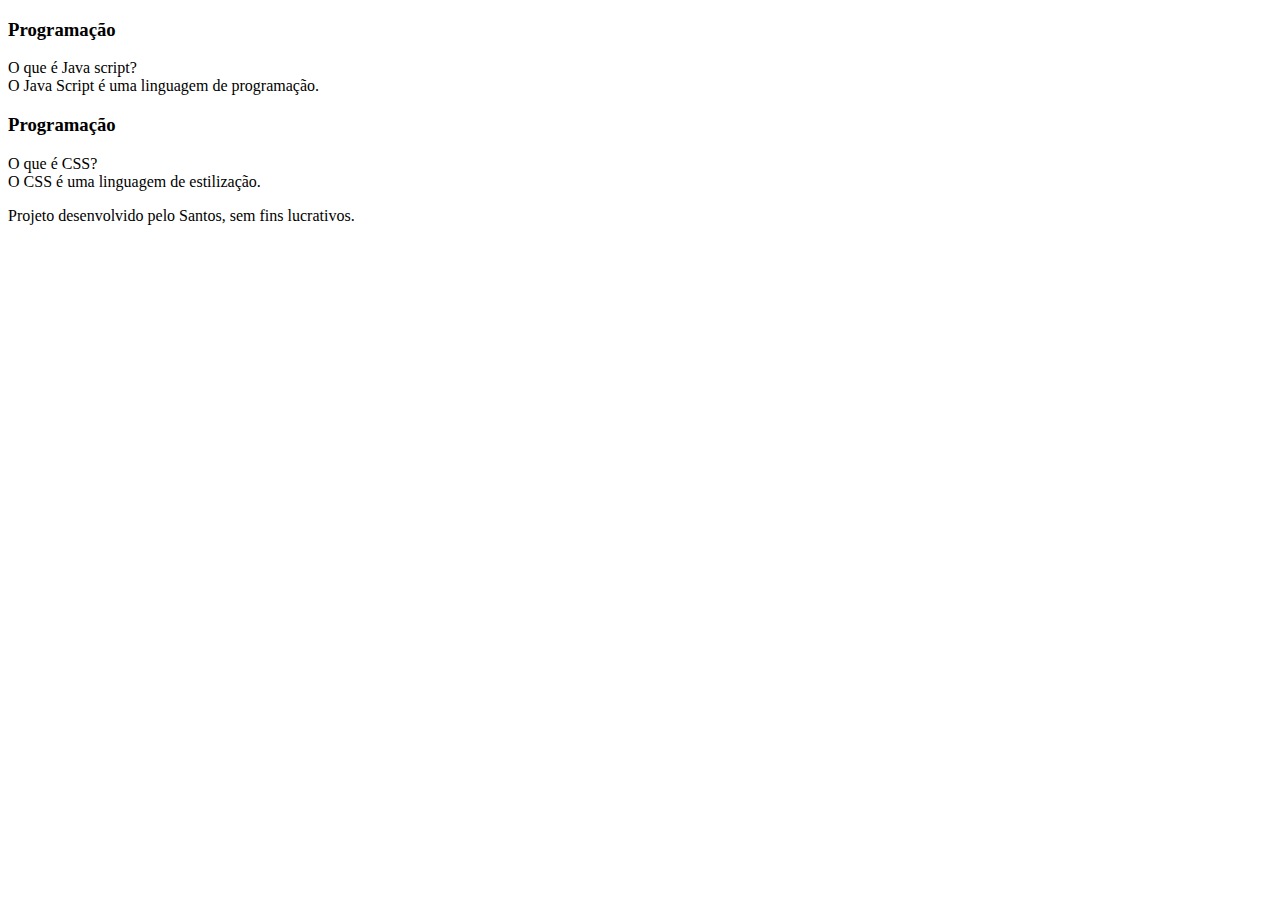
<file: FLASHCARD/index.html>
<!DOCTYPE html>
<html lang="pt-br">
<head>
    <meta charset="utf-8">
    <meta name="viewport" content="width=device-width, initial-scale=1.0">
    <title>Flashcard</title>
    </head>
    <body>

    </body>
    </html>

    <main>
<section id= "container">

    <h3> Programação </h3>


<article class="cartao">
    <div class="cartao__coteudo__pergunta">
O que é Java script?
    </div>
<div class="cartao__conteudo__resposta">
    O Java Script é uma linguagem de programação.
</div>
</article>    


</section>
</main>
<footer>

</footer>

<article class="cartao">
<div class="cartao__conteudo">
 <h3> Programação </h3>
 <div class="cartao__conteudo__pergunta">
   O que é CSS?
 </div>                        
 <div class="cartao__conteudo__resposta">
O CSS é uma linguagem de estilização.
</div>
</div>
                        
     </article>

     <p>Projeto desenvolvido pelo Santos, sem fins lucrativos.</p>
</file>
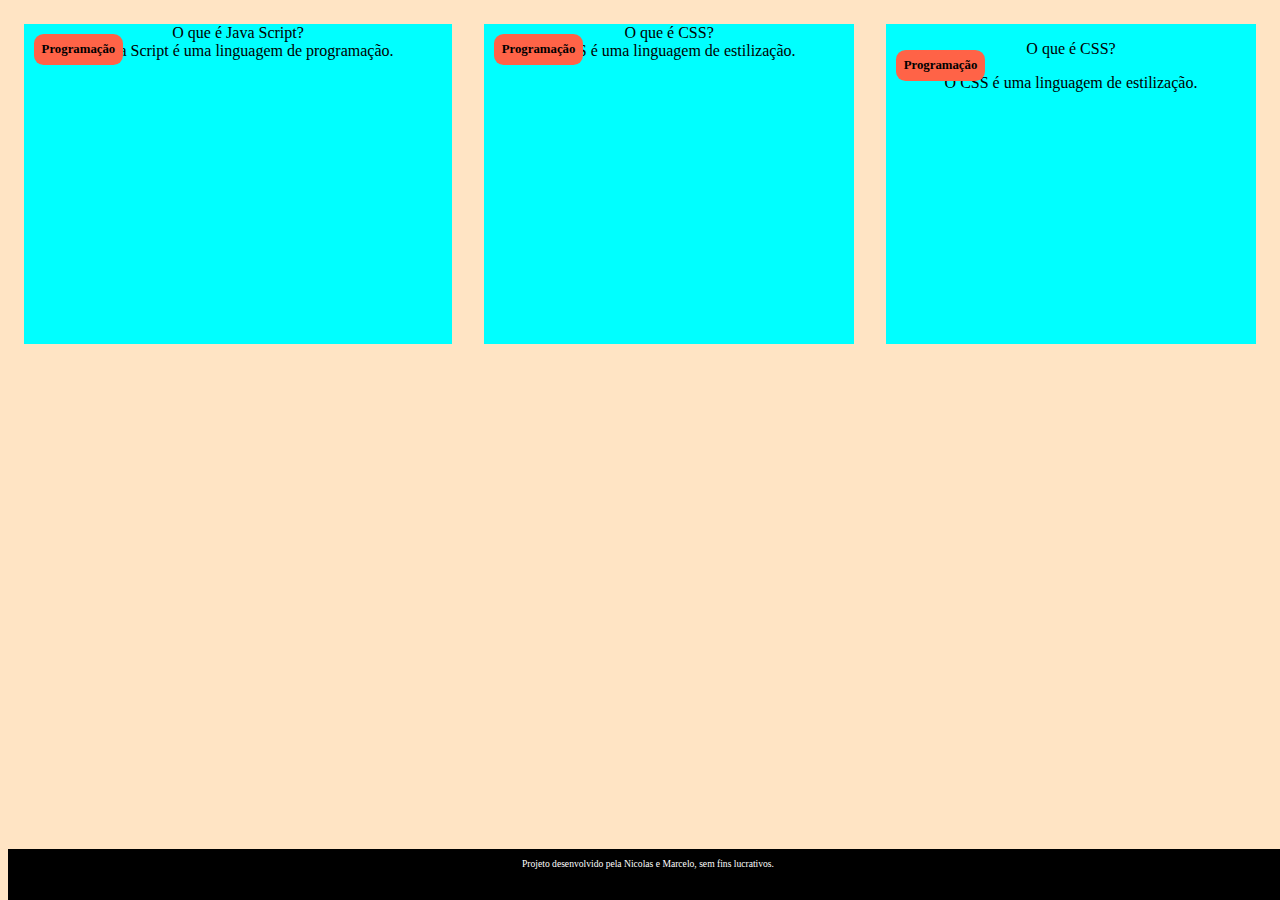
<file: newpajweb-main/FLASHCARD/index.html>
<!DOCTYPE html>
<html lang="pt-br">
<head>
  <meta charset="UTF-8">
    <meta name="viewport" content="width=device-width, initial-scale=1.0">
    <link rel="stylesheet" href="assets/style.css">
    <title>Flashcard</title>
</head>
<body>
    <main>
        <section id= “container”> 
            <article class="cartao">
                <div class="cartao__conteudo">
                    <h3> Programação </h3>
                    <div class="cartao__conteudo__pergunta">
                        O que é Java Script?
                    </div>
                    <div class="cartao__conteudo__resposta">
                            O Java Script é uma linguagem de programação.
                    </div>                                                  
                </div>
            </article>
            <article class="cartao">
                <div class="cartao__conteudo">
                        <h3> Programação </h3>
                            <div class="cartao__conteudo__pergunta">
                                    O que é CSS?
                                </div>                        
                            <div class="cartao__conteudo__resposta">
                                    O CSS é uma linguagem de estilização.
                                </div>
                                </div>
                                    
                </article>
                <article class="cartao">
                    <div class="cartao__conteudo">
                        <h3> Programação </h3>
                        <div class="cartao__conteudo__pergunta">
                            <p>O que é CSS?</p>
                        </div>                        
                        <div class="cartao__conteudo__resposta">
                            <p>O CSS é uma linguagem de estilização.</p>
                        </div>
                    </div>
                </article>
                

    </section>
    </main>
    <footer>
        <p>Projeto desenvolvido pela Nicolas e Marcelo, sem fins lucrativos.</p>
    </footer>

</body>
</html>
</file>
<file: newpajweb-main/FLASHCARD/assets/style.css>
body {
    background-color: bisque;
    font-family: Bai Jamjuree;

}
#“container” {
    display:flex ;
    
}
.cartao {
    margin: 1rem 1rem;
    background-color: aqua;
    height: 20rem;
    flex-grow: 1;
    flex-basis: calc(33% -6rem);
}
.cartao__conteudo {
    text-align: center;
    height: 100%;
}
.cartao__conteudo h3 {
    background-color: tomato;
    text-align: left;
    padding: 0.5rem;
    position: absolute;
    margin: 0.6rem;
    border-radius: 0.6rem;
    font-size: 1vw;
}


footer {
    background-color: black;
    color: white;
    bottom:0;
    position:fixed;
    width:100%;
    
}

footer p{
    text-align: center;
    font-size: 0.6rem;
    height:2rem;
    margin-top: 0,5rem;

}
</file>
